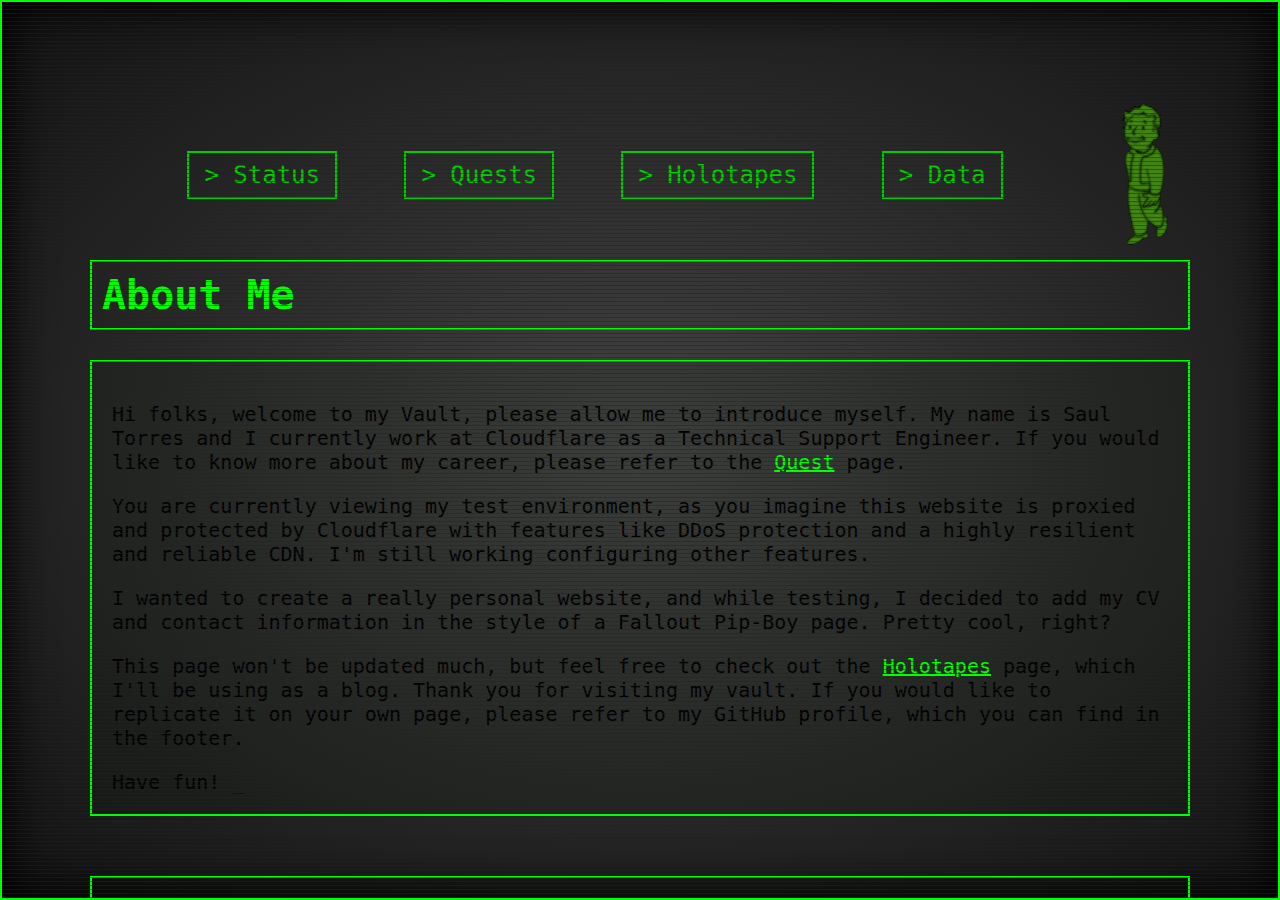
<file: index.html>
<!DOCTYPE html>
<html>
    <head>
        <title> Saul's Vault</title>
        <meta charset="UTF-8">
        <meta name="description" content="Welcome to my Vault! This is the personal website and test environment of Saul Torres, Cloudflare T.S.E., featuring a Pip-Boy-style CV, blog (Holotapes), and robust security by Vault-Tec (Cloudflare actually).">
        <meta name="viewport" content="width=device-width, initial-scale=1.0">
        <link rel="stylesheet" href="https://cdnjs.cloudflare.com/ajax/libs/font-awesome/6.4.0/css/all.min.css">
        <link rel="stylesheet" type="text/css" href="/style.css">
    </html>
    <body>
        
        <div id="main-content" class="screen">
            <nav class="navbar">
            <ul>
                
                <li><a href="#">> Status </a></li>
                <li><a href="Quests.html">> Quests </a></li>
                <li><a href="Holotapes.html">> Holotapes </a></li>
                <li><a href="Data.html">> Data </a></li>
                

            </ul>
                <img src="/img/vaultboy.gif" alt="Placeholder Content">
            </nav>
            <audio id="hoverSound" src="/sound/ui_pipboy_tab.wav" preload="auto"></audio>
            <audio id="clickSound" src="/sound/ui_pipboy_select.wav" preload="auto"></audio>


            <h1> About Me </h1>

            <section>
                <p>
                    Hi folks, welcome to my Vault, please allow me to introduce myself. My name is Saul Torres and I currently work at Cloudflare 
                    as a Technical Support Engineer. If you would like to know more about my career, please refer to the <a href="/Quests.html">Quest</a> page.
                </p>
                <p>
                    You are currently viewing my test environment, as you imagine this website is proxied and protected by Cloudflare 
                    with features like DDoS protection and a highly resilient and reliable CDN. I'm still working configuring other features.
                </p>
                <p> 
                    I wanted to create a really personal website, and while testing, 
                    I decided to add my CV and contact information in the style of a Fallout Pip-Boy page. Pretty cool, right?
                </p>
                <p>
                    This page won't be updated much, but feel free to check out the <a href="/Holotapes.html">Holotapes</a> page, which I'll be using as a 
                    blog. Thank you for visiting my vault. If you would like to replicate it on your own page, please refer to 
                    my GitHub profile, which you can find in the footer.
                </p>
                <p>
                    Have fun! 
                </p>
                
            </section>
            
            <div>
                <section>
                    <p>Truth is... the game was rigged from the start.</p>
                    <p style="text-align:right"><i>Benny - Fallout: New Vegas</i></p>
                </section>
            </div>
            <footer>
                <div class="footer-container">

                    <div class="footer-section">
                    <h4>Follow Me</h4>
                    <div class="social-icons">
                        <a href="https://www.linkedin.com/in/saul-alfonso-torres-munguia-1a32051b6/"><i class="fab fa-linkedin"></i></a>
                        <a href="https://github.com/NaClamandra"><i class="fab fa-github"></i></a>
                    </div>
                    </div>
                </div>

                <div class="footer-bottom">
                    <p>© 2025 Saul Torres. All rights reserved.</p>
                    <p>© Vault Boy is a registered trademark and copyright of Bethesda Softworks LLC</p>
                </div>
            </footer>
        </div>
    </body>
    <script src="/script.js"></script>
</html>
</file>
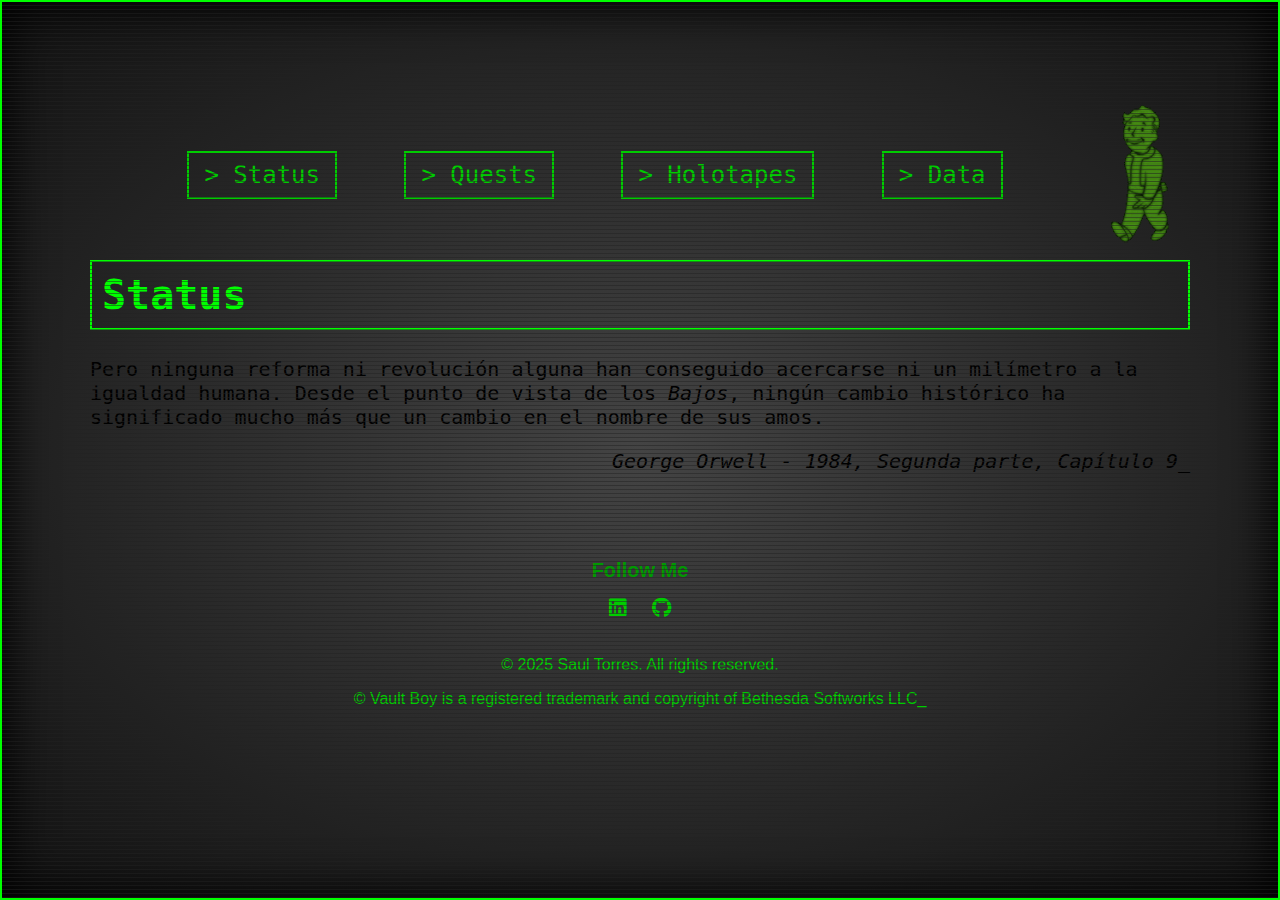
<file: html/index.html>
<!DOCTYPE html>
<html>
    <head>
        <title> Saul's Vault</title>
        <meta charset="UTF-8">
        <meta name="viewport" content="width=device-width, initial-scale=1.0">
        <link rel="stylesheet" href="https://cdnjs.cloudflare.com/ajax/libs/font-awesome/6.4.0/css/all.min.css">
        <link rel="stylesheet" type="text/css" href="../style.css">
    </html>
    <body>
        
        <div id="main-content" class="screen">
            <nav class="navbar">
            <ul>
                
                <li><a href="#">> Status </a></li>
                <li><a href="Quests.html">> Quests </a></li>
                <li><a href="Holotapes.html">> Holotapes </a></li>
                <li><a href="Data.html">> Data </a></li>
                

            </ul>
                <img src="/img/vaultboy.gif" alt="Placeholder Content">
            </nav>
            <audio id="hoverSound" src="/sound/ui_pipboy_tab.wav" preload="auto"></audio>
            <audio id="clickSound" src="/sound/ui_pipboy_select.wav" preload="auto"></audio>


            <h1> Status </h1>
            
            <div>
                <p>Pero ninguna reforma ni revolución alguna han conseguido acercarse ni un milímetro a la igualdad humana. Desde el punto de vista de los <i>Bajos</i>, ningún cambio histórico ha significado mucho más que un cambio en el nombre de sus amos.</p>
                <p style="text-align:right"><i>George Orwell - 1984, Segunda parte, Capítulo 9</i></p>
            </div>
            <footer>
                <div class="footer-container">

                    <div class="footer-section">
                    <h4>Follow Me</h4>
                    <div class="social-icons">
                        <a href="https://www.linkedin.com/in/saul-alfonso-torres-munguia-1a32051b6/"><i class="fab fa-linkedin"></i></a>
                        <a href="https://github.com/NaClamandra"><i class="fab fa-github"></i></a>
                    </div>
                    </div>
                </div>

                <div class="footer-bottom">
                    <p>© 2025 Saul Torres. All rights reserved.</p>
                    <p>© Vault Boy is a registered trademark and copyright of Bethesda Softworks LLC</p>
                </div>
            </footer>
        </div>
    </body>
    <script src="/script.js"></script>
</html>
</file>
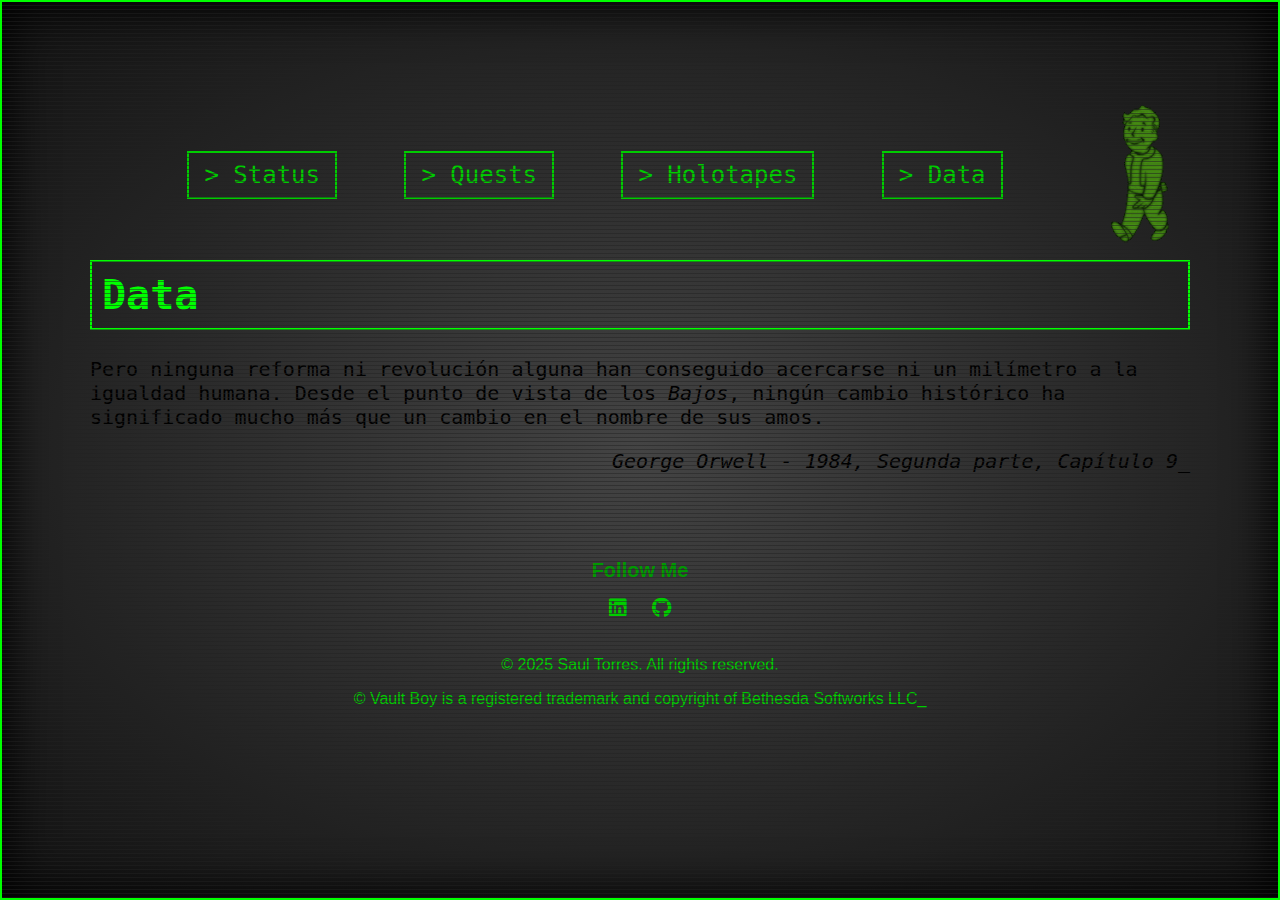
<file: Data.html>
<!DOCTYPE html>
<html>
    <head>
        <title> Saul's Vault</title>
        <meta charset="UTF-8">
        <meta name="viewport" content="width=device-width, initial-scale=1.0">
        <link rel="stylesheet" href="https://cdnjs.cloudflare.com/ajax/libs/font-awesome/6.4.0/css/all.min.css">
        <link rel="stylesheet" type="text/css" href="/style.css">
    </html>
    <body>
        
        <div id="main-content" class="screen">
            <nav class="navbar">
            <ul>
                
                <li><a href="index.html">> Status </a></li>
                <li><a href="Quests.html">> Quests </a></li>
                <li><a href="Holotapes.html">> Holotapes </a></li>
                <li><a href="#">> Data </a></li>
                

            </ul>
                <img src="/img/vaultboy.gif" alt="Placeholder Content">
            </nav>
            <audio id="hoverSound" src="/sound/ui_pipboy_tab.wav" preload="auto"></audio>
            <audio id="clickSound" src="/sound/ui_pipboy_select.wav" preload="auto"></audio>


            <h1> Data </h1>
            
            <div>
                <p>Pero ninguna reforma ni revolución alguna han conseguido acercarse ni un milímetro a la igualdad humana. Desde el punto de vista de los <i>Bajos</i>, ningún cambio histórico ha significado mucho más que un cambio en el nombre de sus amos.</p>
                <p style="text-align:right"><i>George Orwell - 1984, Segunda parte, Capítulo 9</i></p>
            </div>
            <div>
                <footer>
                    <div class="footer-container">

                        <div class="footer-section">
                        <h4>Follow Me</h4>
                        <div class="social-icons">
                            <a href="https://www.linkedin.com/in/saul-alfonso-torres-munguia-1a32051b6/"><i class="fab fa-linkedin"></i></a>
                            <a href="https://github.com/NaClamandra"><i class="fab fa-github"></i></a>
                        </div>
                        </div>
                    </div>

                    <div class="footer-bottom">
                        <p>© 2025 Saul Torres. All rights reserved.</p>
                        <p>© Vault Boy is a registered trademark and copyright of Bethesda Softworks LLC</p>
                    </div>
                </footer>
            </div>
        </div>
    </body>
    <script src="/script.js"></script>
</html>
</file>
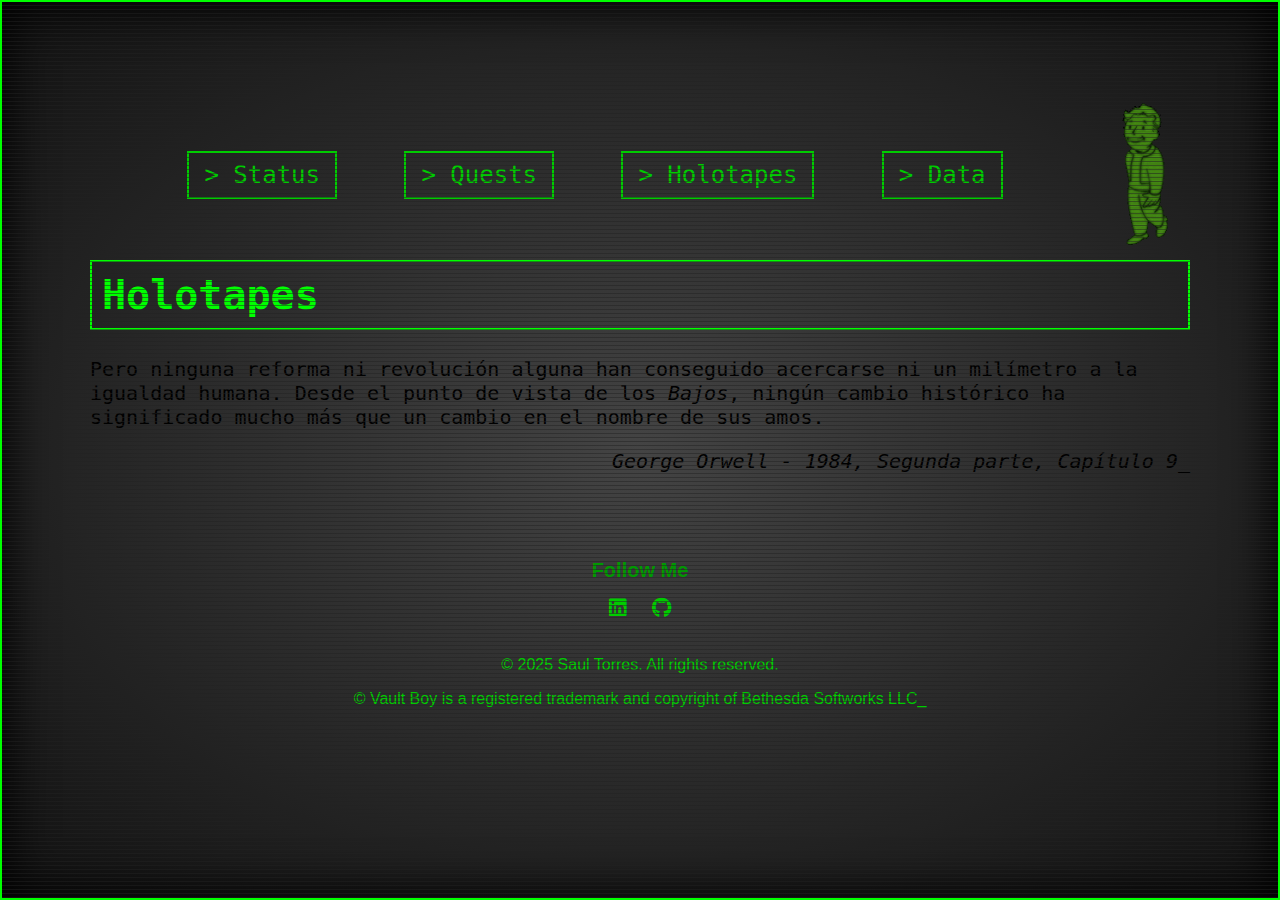
<file: Holotapes.html>
<!DOCTYPE html>
<html>
    <head>
        <title> Saul's Vault</title>
        <meta charset="UTF-8">
        <meta name="viewport" content="width=device-width, initial-scale=1.0">
        <link rel="stylesheet" href="https://cdnjs.cloudflare.com/ajax/libs/font-awesome/6.4.0/css/all.min.css">
        <link rel="stylesheet" type="text/css" href="/style.css">
    </html>
    <body>
        
        <div id="main-content" class="screen">
            <nav class="navbar">
            <ul>
                
                <li><a href="index.html">> Status </a></li>
                <li><a href="Quests.html">> Quests </a></li>
                <li><a href="#">> Holotapes </a></li>
                <li><a href="Data.html">> Data </a></li>
                

            </ul>
                <img src="/img/vaultboy.gif" alt="Placeholder Content">
            </nav>
            <audio id="hoverSound" src="/sound/ui_pipboy_tab.wav" preload="auto"></audio>
            <audio id="clickSound" src="/sound/ui_pipboy_select.wav" preload="auto"></audio>


            <h1> Holotapes </h1>
            
            <div>
                <p>Pero ninguna reforma ni revolución alguna han conseguido acercarse ni un milímetro a la igualdad humana. Desde el punto de vista de los <i>Bajos</i>, ningún cambio histórico ha significado mucho más que un cambio en el nombre de sus amos.</p>
                <p style="text-align:right"><i>George Orwell - 1984, Segunda parte, Capítulo 9</i></p>
            </div>
            <div>
                <footer>
                    <div class="footer-container">

                        <div class="footer-section">
                        <h4>Follow Me</h4>
                        <div class="social-icons">
                            <a href="https://www.linkedin.com/in/saul-alfonso-torres-munguia-1a32051b6/"><i class="fab fa-linkedin"></i></a>
                            <a href="https://github.com/NaClamandra"><i class="fab fa-github"></i></a>
                        </div>
                        </div>
                    </div>

                    <div class="footer-bottom">
                        <p>© 2025 Saul Torres. All rights reserved.</p>
                        <p>© Vault Boy is a registered trademark and copyright of Bethesda Softworks LLC</p>
                    </div>
                </footer>
            </div>
        </div>
    </body>
    <script src="/script.js"></script>
</html>
</file>
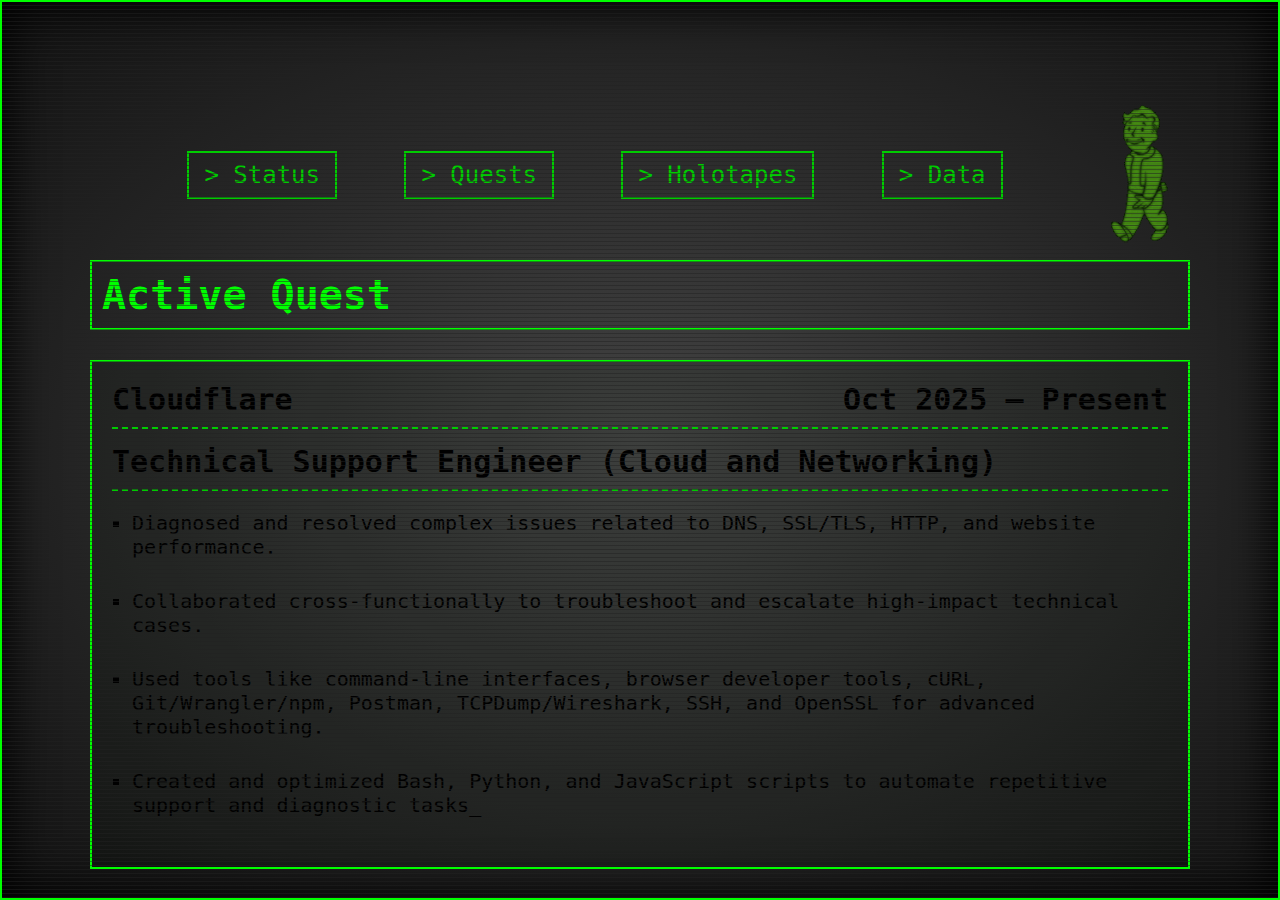
<file: Quests.html>
<!DOCTYPE html>
<html>
    <head>
        <title> Saul's Vault</title>
        <meta charset="UTF-8">
        <meta name="viewport" content="width=device-width, initial-scale=1.0">
        <link rel="stylesheet" href="https://cdnjs.cloudflare.com/ajax/libs/font-awesome/6.4.0/css/all.min.css">
        <link rel="stylesheet" type="text/css" href="/style.css">
    </html>
    <body>
        
        <div id="main-content" class="screen">
            <nav class="navbar">
            <ul>
                
                <li><a href="index.html">> Status </a></li>
                <li><a href="#">> Quests </a></li>
                <li><a href="Holotapes.html">> Holotapes </a></li>
                <li><a href="Data.html">> Data </a></li>
                

            </ul>
                <img src="/img/vaultboy.gif" alt="Placeholder Content">
            </nav>
            <audio id="hoverSound" src="/sound/ui_pipboy_tab.wav" preload="auto"></audio>
            <audio id="clickSound" src="/sound/ui_pipboy_select.wav" preload="auto"></audio>


            <h1>  Active Quest </h1>
            
            <section>
                <h2> Cloudflare <span> Oct 2025 – Present </span> </h2>
                <h2> Technical Support Engineer (Cloud and Networking) </h2>
                <ul>
                    <li> Diagnosed and resolved complex issues related to DNS, SSL/TLS, HTTP, and website performance. </li>
                    <li> Collaborated cross-functionally to troubleshoot and escalate high-impact technical cases. </li>
                    <li> Used tools like command-line interfaces, browser developer tools, cURL, Git/Wrangler/npm, Postman, TCPDump/Wireshark, SSH, and OpenSSL for advanced troubleshooting. </li>
                    <li> Created and optimized Bash, Python, and JavaScript scripts to automate repetitive support and diagnostic tasks</li>
                </ul>
            </section>

            <h1>  Completed Quests </h1>

            <section>
                <h2> EPAM Systems <span> Dec 2024 – Jul 2025 </span> </h2>
                <h2> Cloud Support Engineer</h2>
                <ul>
                    <li> Provide frontline Technical Support to Google Cloud platinum clients.</li>
                    <li> Maintain response and resolution speed as defined by SLOs.</li>
                    <li> Take cases involving customer-specific requirements regarding architectural design, provide solutions limited to a particular product (or a subset of product features).</li>
                    <li> Response, diagnosis, resolution and tracking by phone, email and chat of customer support queries and community support cases or forum threads.</li>
                    <li> Keep high customer satisfaction scores and follow quality standards in 90% of cases.</li>
                    <li> Reactively file issue reports to Customer engineers, build documentation, procedures, document desired behavior and/or steps to reproduce, and suggest code-level resolutions for complex product bugs, assist engineers to drive bugs to resolution</li>
                </ul>
            </section>

            <section>
                <h2> Autocamiones del Pacífico <span> Jan 2022 – Feb 2023 </span> </h2>
                <h2> IT Technician Intern </h2>
                <ul>
                    <li>Development of Python Cloud Run functions for landing frontend web pages.</li>
                    <li> Deployment of infrastructure as a code using terraform and GitHub actions.</li>
                    <li> Creation of CI/CD pipelines with GitHub actions for automate different high impact services. </li>
                    <li> Installed and configured operating systems and programs, ensuring optimal performance and compatibility.</li>
                    <li> Performed preventive maintenance on computer equipment, ensuring proper functionality and a minimum of 95% of uptime for final user and networking equipment</li>
                </ul>
            </section>

            <footer>
                <div class="footer-container">

                    <div class="footer-section">
                    <h4>Follow Me</h4>
                    <div class="social-icons">
                        <a href="https://www.linkedin.com/in/saul-alfonso-torres-munguia-1a32051b6/"><i class="fab fa-linkedin"></i></a>
                        <a href="https://github.com/NaClamandra"><i class="fab fa-github"></i></a>
                    </div>
                    </div>
                </div>

                <div class="footer-bottom">
                    <p>© 2025 Saul Torres. All rights reserved.</p>
                    <p>© Vault Boy is a registered trademark and copyright of Bethesda Softworks LLC</p>
                </div>
            </footer>
        </div>
    </body>
    <script src="/script.js"></script>
</html>
</file>
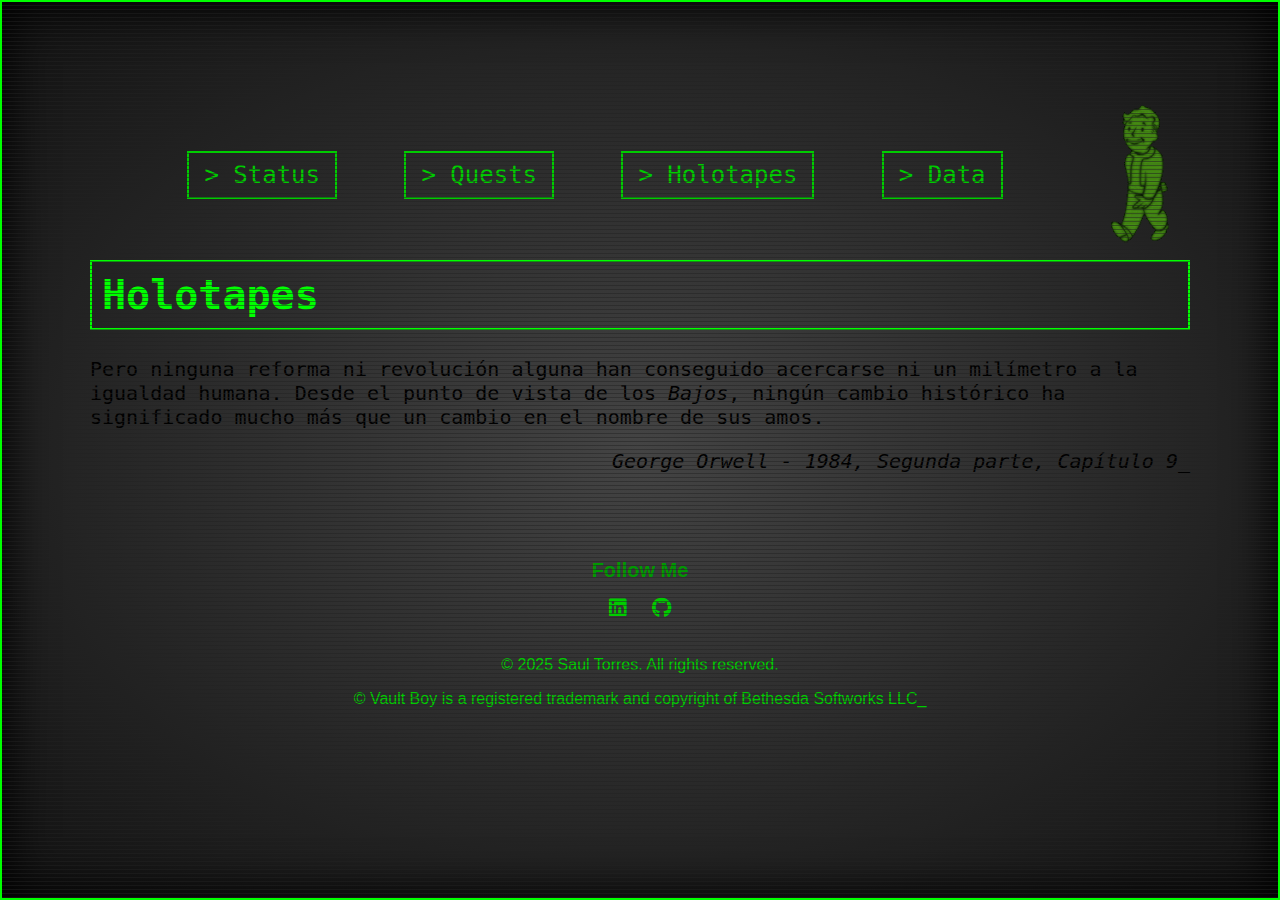
<file: html/Holotapes.html>
<!DOCTYPE html>
<html>
    <head>
        <title> Saul's Vault</title>
        <meta charset="UTF-8">
        <meta name="viewport" content="width=device-width, initial-scale=1.0">
        <link rel="stylesheet" href="https://cdnjs.cloudflare.com/ajax/libs/font-awesome/6.4.0/css/all.min.css">
        <link rel="stylesheet" type="text/css" href="../style.css">
    </html>
    <body>
        
        <div id="main-content" class="screen">
            <nav class="navbar">
            <ul>
                
                <li><a href="index.html">> Status </a></li>
                <li><a href="Quests.html">> Quests </a></li>
                <li><a href="#">> Holotapes </a></li>
                <li><a href="Data.html">> Data </a></li>
                

            </ul>
                <img src="../img/vaultboy.gif" alt="Placeholder Content">
            </nav>
            <audio id="hoverSound" src="../sound/ui_pipboy_tab.wav" preload="auto"></audio>
            <audio id="clickSound" src="../sound/ui_pipboy_select.wav" preload="auto"></audio>


            <h1> Holotapes </h1>
            
            <div>
                <p>Pero ninguna reforma ni revolución alguna han conseguido acercarse ni un milímetro a la igualdad humana. Desde el punto de vista de los <i>Bajos</i>, ningún cambio histórico ha significado mucho más que un cambio en el nombre de sus amos.</p>
                <p style="text-align:right"><i>George Orwell - 1984, Segunda parte, Capítulo 9</i></p>
            </div>
            <div>
                <footer>
                    <div class="footer-container">

                        <div class="footer-section">
                        <h4>Follow Me</h4>
                        <div class="social-icons">
                            <a href="https://www.linkedin.com/in/saul-alfonso-torres-munguia-1a32051b6/"><i class="fab fa-linkedin"></i></a>
                            <a href="https://github.com/NaClamandra"><i class="fab fa-github"></i></a>
                        </div>
                        </div>
                    </div>

                    <div class="footer-bottom">
                        <p>© 2025 Saul Torres. All rights reserved.</p>
                        <p>© Vault Boy is a registered trademark and copyright of Bethesda Softworks LLC</p>
                    </div>
                </footer>
            </div>
        </div>
    </body>
    <script src="../script.js"></script>
</html>
</file>
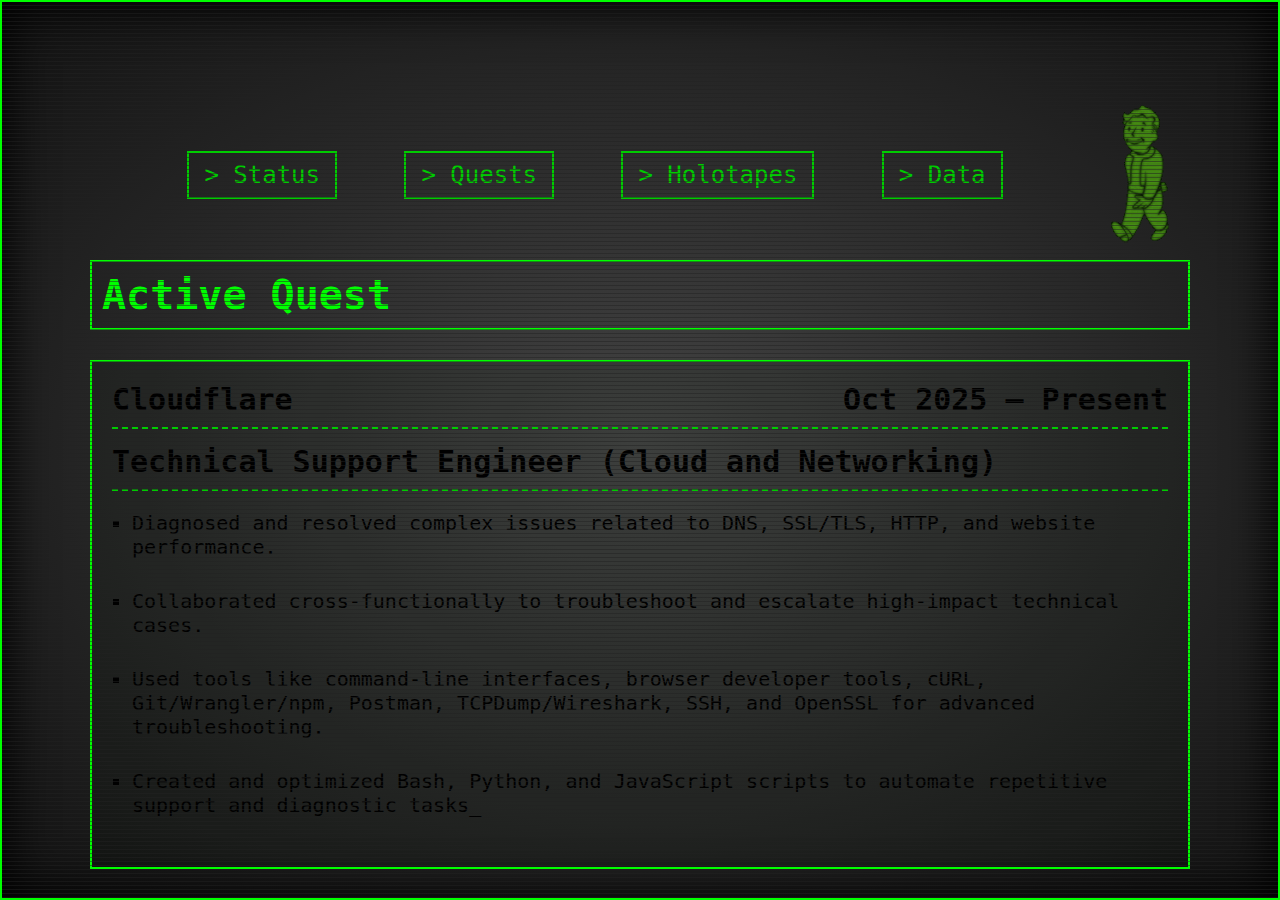
<file: html/Quests.html>
<!DOCTYPE html>
<html>
    <head>
        <title> Saul's Vault</title>
        <meta charset="UTF-8">
        <meta name="viewport" content="width=device-width, initial-scale=1.0">
        <link rel="stylesheet" href="https://cdnjs.cloudflare.com/ajax/libs/font-awesome/6.4.0/css/all.min.css">
        <link rel="stylesheet" type="text/css" href="../style.css">
    </html>
    <body>
        
        <div id="main-content" class="screen">
            <nav class="navbar">
            <ul>
                
                <li><a href="index.html">> Status </a></li>
                <li><a href="#">> Quests </a></li>
                <li><a href="Holotapes.html">> Holotapes </a></li>
                <li><a href="Data.html">> Data </a></li>
                

            </ul>
                <img src="/img/vaultboy.gif" alt="Placeholder Content">
            </nav>
            <audio id="hoverSound" src="/sound/ui_pipboy_tab.wav" preload="auto"></audio>
            <audio id="clickSound" src="/sound/ui_pipboy_select.wav" preload="auto"></audio>


            <h1>  Active Quest </h1>
            
            <section>
                <h2> Cloudflare <span> Oct 2025 – Present </span> </h2>
                <h2> Technical Support Engineer (Cloud and Networking) </h2>
                <ul>
                    <li> Diagnosed and resolved complex issues related to DNS, SSL/TLS, HTTP, and website performance. </li>
                    <li> Collaborated cross-functionally to troubleshoot and escalate high-impact technical cases. </li>
                    <li> Used tools like command-line interfaces, browser developer tools, cURL, Git/Wrangler/npm, Postman, TCPDump/Wireshark, SSH, and OpenSSL for advanced troubleshooting. </li>
                    <li> Created and optimized Bash, Python, and JavaScript scripts to automate repetitive support and diagnostic tasks</li>
                </ul>
            </section>

            <h1>  Completed Quests </h1>

            <section>
                <h2> EPAM Systems <span> Dec 2024 – Jul 2025 </span> </h2>
                <h2> Cloud Support Engineer</h2>
                <ul>
                    <li> Provide frontline Technical Support to Google Cloud platinum clients.</li>
                    <li> Maintain response and resolution speed as defined by SLOs.</li>
                    <li> Take cases involving customer-specific requirements regarding architectural design, provide solutions limited to a particular product (or a subset of product features).</li>
                    <li> Response, diagnosis, resolution and tracking by phone, email and chat of customer support queries and community support cases or forum threads.</li>
                    <li> Keep high customer satisfaction scores and follow quality standards in 90% of cases.</li>
                    <li> Reactively file issue reports to Customer engineers, build documentation, procedures, document desired behavior and/or steps to reproduce, and suggest code-level resolutions for complex product bugs, assist engineers to drive bugs to resolution</li>
                </ul>
            </section>

            <section>
                <h2> Autocamiones del Pacífico <span> Jan 2022 – Feb 2023 </span> </h2>
                <h2> IT Technician Intern </h2>
                <ul>
                    <li>Development of Python Cloud Run functions for landing frontend web pages.</li>
                    <li> Deployment of infrastructure as a code using terraform and GitHub actions.</li>
                    <li> Creation of CI/CD pipelines with GitHub actions for automate different high impact services. </li>
                    <li> Installed and configured operating systems and programs, ensuring optimal performance and compatibility.</li>
                    <li> Performed preventive maintenance on computer equipment, ensuring proper functionality and a minimum of 95% of uptime for final user and networking equipment</li>
                </ul>
            </section>

            <footer>
                <div class="footer-container">

                    <div class="footer-section">
                    <h4>Follow Me</h4>
                    <div class="social-icons">
                        <a href="https://www.linkedin.com/in/saul-alfonso-torres-munguia-1a32051b6/"><i class="fab fa-linkedin"></i></a>
                        <a href="https://github.com/NaClamandra"><i class="fab fa-github"></i></a>
                    </div>
                    </div>
                </div>

                <div class="footer-bottom">
                    <p>© 2025 Saul Torres. All rights reserved.</p>
                    <p>© Vault Boy is a registered trademark and copyright of Bethesda Softworks LLC</p>
                </div>
            </footer>
        </div>
    </body>
    <script src="/script.js"></script>
</html>
</file>
<file: style.css>
body {
  background-color:#000;
  margin:0;
  overflow-x:hidden; /* Cambiado de 'overflow' a 'overflow-x' para permitir scroll vertical si es necesario */
  padding:0;
}

html, body {
  height: 100%;
  margin: 0;
}

body {
  display: flex;
  flex-direction: column;
}

a {
  color: lime;
  animation:colorPulse 5s infinite ease-in-out;
}

.content {
  flex: 1; /* ocupa todo el espacio disponible */
}

.screen {
  animation:colorPulse 5s infinite ease-in-out;
  background-image:radial-gradient(#444, #111);
  box-shadow:0 0 5vmin 1vmin #000 inset;
  box-sizing:border-box;
  font-family:'Fira Mono', monospace;
  font-size: 18px; /* Ajustado para mejor legibilidad base */
  min-height:100vh; /* Cambiado de height para permitir que el contenido crezca */
  width:100vw;
  padding: 20px; /* Padding base para móvil */
  overflow-x: hidden; /* Previene scroll horizontal */
}

.screen:before {
  animation:wave 10s infinite ease-in-out;
  content:"";
  height:20vh;
  left:0;
  opacity:.5;
  position:fixed;
  right:0;
  z-index:1;
}

.screen:after {
  background-image:linear-gradient(transparent, transparent 3px, #222);
  border: 2px solid #0f0; /* 🔹 CAMBIO: Borde ahora es verde lima (#0f0) */
  background-size:4px 4px;
  bottom:0;
  content:"";
  left:0;
  pointer-events:none;
  position:fixed;
  right:0;
  top:0;
  z-index:2;
}

.screen h1 {
  color: #0f0; /* Verde lima brillante para destacar */
  border: 2px solid #0f0;
  padding-top: 10px;
  padding-bottom: 10px;
  padding-left: 10px;
  text-align: left;
  margin-top: 80px; /* Espacio entre grupos de secciones */
}

/* El primer H1 de la página no necesita tanto espacio arriba */
.screen h1:first-of-type {
  margin-top: 0;
}

/* Estilo para cada <section> (la "fila" de la tabla) */
.screen section {
  border: 2px solid #0f0;
  
  /* 2. Relleno interno para que parezca una celda */
  padding: 20px;
  
  margin-top: 30px;
  /* 1. Separación entre cada 'seccion' */
  margin-bottom: 60px;
  
  /* Opcional: Un fondo oscuro muy sutil para que resalte como bloque */
  background: rgba(0, 20, 0, 0.1); 
}

/* Estilo para el <h2> (el título de la experiencia/quest) */
.screen section h2 {
  margin-top: 0; /* Quita el margen superior por defecto del h2 */
  padding-bottom: 10px;
  margin-bottom: 15px;
  border-bottom: 2px dashed #0c0; /* Usamos #0c0 (verde texto) para la línea */
  display: flex;
  justify-content: space-between;
  align-items: center;
}

/* Nos aseguramos que el párrafo dentro de la sección no añada espacio extra */
.screen section p {
    margin-bottom: 0; 
}

.screen section ul {
  /* Quita el margen superior predeterminado de la lista */
  margin-top: 10; 
  
  /* Añade espacio a la izquierda para que la lista no esté pegada al borde */
  padding-left: 20px; 
  
  /* Usa un cuadrado o círculo sólido como viñeta, si quieres cambiarlo */
  list-style-type: square; 
}

.screen section ul li {
    
    /* Separa un poco cada punto de la lista */
    margin-bottom: 30px; 
    
}

.screen section li:last-child::after{
  animation:blink 1s infinite;
  content:"_";
}

p:last-child:after {
  animation:blink 1s infinite;
  content:"_";
}

/* Navbar container (Base = Mobile) */
.navbar {
  display: flex;
  flex-direction: column; /* Apilado vertical para móvil */
  align-items: center; /* Centrado para móvil */
  padding: 15px;
  width: 100%;
}

/* Nav links (Base = Mobile) */
.navbar ul {
    list-style: none;
    display: flex;
    flex-direction: column; /* Apilado vertical para móvil */
    align-items: center;
    margin: 0 0 20px 0; /* Margen inferior para separar de la imagen */
    padding: 0;
    width: 100%;
}

.navbar ul li {
    margin-bottom: 10px; /* Espacio entre links en móvil */
    width: 80%;
    text-align: center;
}

.navbar ul li a {
    color: #0c0;
    text-decoration: none;
    padding: 8px 15px;
    border: 2px solid #0c0;
    transition: background 0.3s, color 0.3s, border-color 0.3s;
    font-size: x-large;
    display: block; /* Ocupa todo el ancho del 'li' */
}

.navbar ul li a:hover {
  background-color: #0c0;
  color:black;
}

.navbar img {
    height: 100px; /* Más pequeño para móvil */
    width: 100px;
    object-fit: contain;
}

/* Footer (Base = Mobile) */
footer {
  color: #0c0;
  padding: 20px 0; /* Padding reducido para móvil */
  font-family: Arial, sans-serif;
  text-align: center;
  width: 100%;
  margin-top: 40px; /* Espacio superior */
  /* Eliminado 'position: fixed' */
}

.footer-container {
  display: flex;
  flex-direction: column; /* Apilado vertical para móvil */
  align-items: center;
  gap: 20px; /* Espacio reducido */
}

.footer-section {
  width: 90%; /* Ocupa la mayor parte del ancho */
  margin: 10px 0;
}

.footer-section h4 {
  margin-bottom: 15px;
  color: #090;
}

.footer-section ul {
  list-style: none;
  padding: 0;
}

.footer-section ul li a {
  color: #0c0;
  text-decoration: none;
  transition: color 0.3s;
}

.footer-section ul li a:hover {
  color: #090;
}

.social-icons a {
  color: #0c0;
  margin: 0 10px; /* Espaciado horizontal */
  font-size: 20px;
  transition: color 0.3s;
}

.social-icons a:hover {
  color: #090;
}

.footer-bottom {
  text-align: center;
  padding-top: 20px;
  font-size: 14px;
  color: #0c0;
}

/* Responsive (Tablet / Desktop) */
@media (min-width: 768px) {
  
  .screen {
    font-size: 20px;
    padding: 10vmin; 
    /*padding-bottom: 150px; */
    z-index: 1;
  }

  .navbar {
    flex-direction: row; 
    justify-content: space-between;
    align-items: center;
    padding: 10px 30px;
  }

  .navbar ul {
    flex-direction: row; 
    flex: 1;
    justify-content: space-evenly;
    margin: 0;
  }

  .navbar ul li {
    margin-bottom: 0;
    width: auto;
  }

  .navbar img {
      height: 150px; 
      width: 150px;
  }

  footer {
    bottom: 0;
    left: 0;
    right: 0;
    padding: 20px 10vmin; 
    box-sizing: border-box;
    z-index: 1; 
  }

  .footer-container {
    flex-direction: row; /* Horizontal en desktop */
    gap: 30px;
    justify-content: center; 
  }

  .footer-section {
    flex: 1; 
    min-width: 250px;
    margin: 0; 
    width: auto;
  }
  
  .footer-bottom {
    font-size: 16px;
  }

}

@keyframes colorPulse {
  0%, 100% {
    color:#0c0;
  }
  48%, 52% {
    color:#090;
  }
  50% {
    color:#060;
  }
}

@keyframes wave {
  0% {
    box-shadow:0 -10vh 20vh #0c0;
    top:-100vh;
  }
  48%, 52% {
    box-shadow:0 -10vh 20vh #090;
  }
  50% {
    box-shadow:0 -10vh 20vh #060;
  }
  100% {
    box-shadow:0 -10vh 20vh #0c0;
    top:120vh; /* <-- ¡Corregido! */
  }
}

@keyframes blink {
  50% {
    opacity:0;
  }
}
</file>
